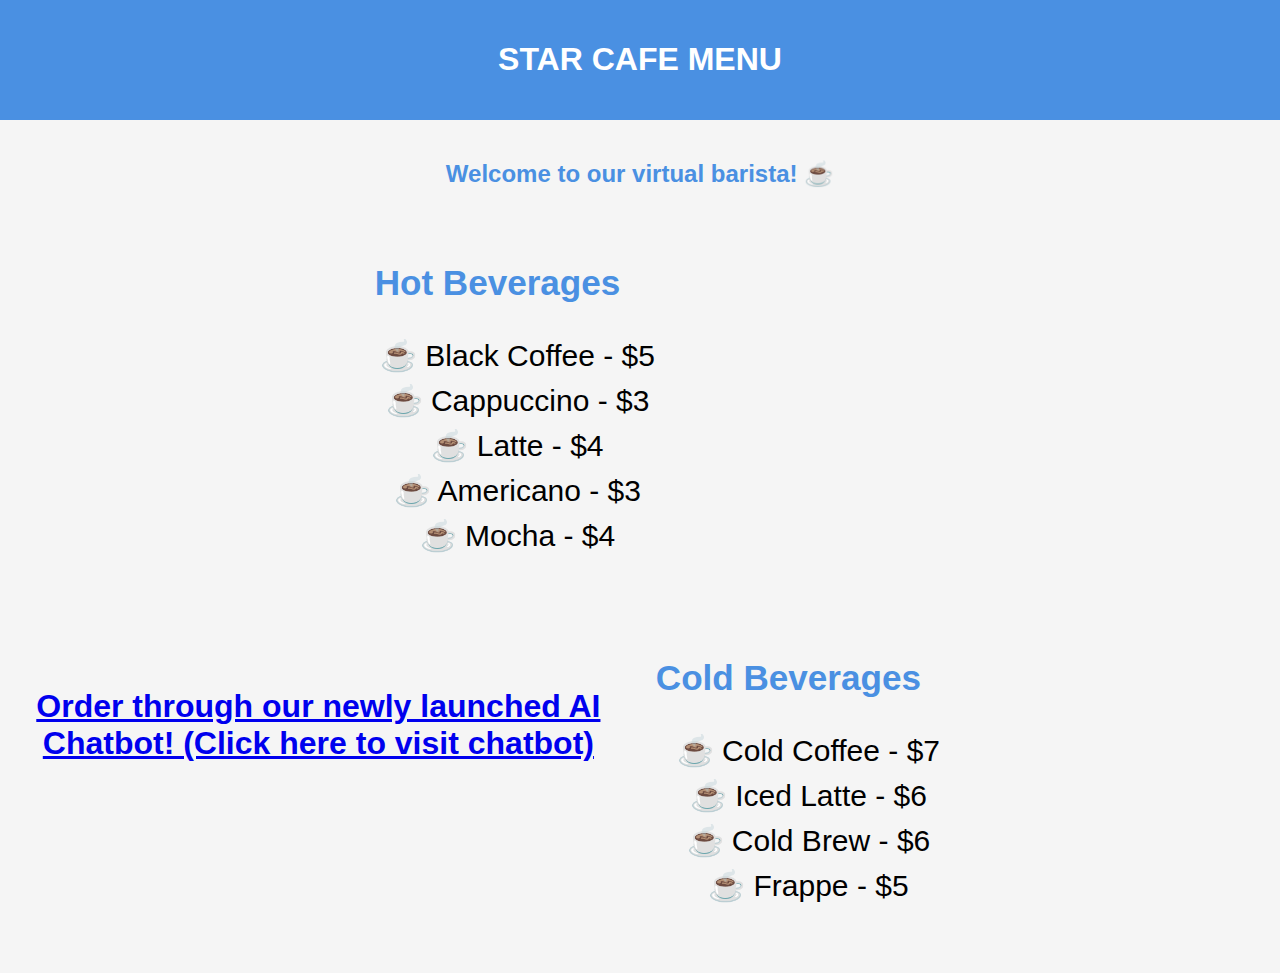
<file: templates/cafe-menu.html>
<!DOCTYPE html>
<html lang="en">
<head>
    <meta charset="UTF-8">
    <meta name="viewport" content="width=device-width, initial-scale=1.0">
    <title>STAR CAFE</title>
    <style>
      /* Overall layout */
      body {
          font-family: sans-serif;
          margin: 0;
          display: flex;
          flex-direction: column;
      }

      /* Chat container */
      .chat-container {
          flex-direction: column;
          overflow-y: auto;
          margin: 0 20px 20px 20px;
          border: 1px solid #ddd;
          padding: 10px;
          border-radius: 5px;
      }

      /* Individual messages */
      .message {
          margin-bottom: 10px;
      }

      .user-message {
          text-align: right;
          background-color: #eee;
          padding: 5px 10px;
          border-radius: 5px;
          display: inline-block;
      }

      .bot-message {
          text-align: left;
          background-color: #f8f8f8;
          padding: 5px 10px;
          border-radius: 5px;
          display: inline-block;
      }

      /* Input field */
      .input-container {
          text-align: center;
          margin-top: 10px;
      }

      .input-field {
          flex: 1;
          padding: 5px 10px;
          border: 1px solid #ddd;
          border-radius: 5px;
      }

      .send-button {
          padding: 5px 10px;
          background-color: #4CAF50;
          color: white;
          border: none;
          border-radius: 5px;
          cursor: pointer;
      }
  </style>
</head>
<body style="background-color: #f5f5f5; font-family: sans-serif;">
    <header style="text-align: center; padding: 20px; background-color: #4a90e2; color: white;">
        <h1>STAR CAFE MENU</h1>
    </header>

    <main style="padding: 20px;">
      <h2 style="text-align: center; color: #4a90e2;">Welcome to our virtual barista! ☕</h2>
      <div style="font-size: 30px; margin:10px;text-align: center; margin-left: 300px; margin-right: 300px; margin-bottom: 20px;">
        <div style="border-radius: 10px; padding: 20px; float:left;">
            <h3 style="color: #4a90e2;">Hot Beverages</h3>

            <ul style="list-style-type: none;">
                <li style="margin-bottom: 10px ;">☕ Black Coffee - $5</li>
                <li style="margin-bottom: 10px ;">☕ Cappuccino - $3</li>
                <li style="margin-bottom: 10px ;">☕ Latte - $4</li>
                <li style="margin-bottom: 10px ;">☕ Americano - $3</li>
                <li style="margin-bottom: 10px ;">☕ Mocha - $4</li>
            </ul>
        </div>
        <div style="border-radius: 10px; padding: 20px; float: right;">
          <h3 style="color: #4a90e2;">Cold Beverages</h3>
          <ul style="list-style-type: none;">
              <li style="margin-bottom: 10px ;">☕ Cold Coffee - $7</li>
              <li style="margin-bottom: 10px ;">☕ Iced Latte - $6</li>
              <li style="margin-bottom: 10px ;">☕ Cold Brew - $6</li>
              <li style="margin-bottom: 10px ;">☕ Frappe - $5</li>
          </ul>
        </div>
      </div>
      <!-- <div style="margin-top: 500px ;">
          <div class="chat-container" id="chat-container">
          </div>
            <div class="input-container">
                <input type="text" id="user-input" class="input-field" placeholder="Ask me anything">
                <div style="height: 10px;"></div>
                <button id="send-button" class="send-button">Send</button>
            </div>

            <script>
                const userInput = document.getElementById('user-input');
                const sendButton = document.getElementById('send-button');
                const chatContainer = document.getElementById('chat-container');

                sendButton.addEventListener('click', async () => {
                    const userMessage = userInput.value.trim();
                    if (!userMessage) {
                        return;
                    }

                    userInput.value = ''; // Clear input field

                    // Create user message element
                    const userMessageElement = document.createElement('div');
                    userMessageElement.classList.add('message', 'user-message');
                    userMessageElement.textContent = userMessage;
                    chatContainer.appendChild(userMessageElement);

                    // Send user message to your Python API using fetch
                    const response = await fetch('http://192.168.1.3:5000/ask/'+userMessage, {
                        method: 'GET',
                        headers: {
                            'Content-Type': 'application/json'
                        },
                    });

                    if (response.ok) {
                        const data = await response.json();
                        const botMessageElement = document.createElement('div');
                        botMessageElement.classList.add('message', 'bot-message');
                        botMessageElement.textContent = data.message;
                        chatContainer.appendChild(botMessageElement);
                    } else {
                        // Handle API error gracefully
                        const errorMessageElement = document.createElement('div');
                        errorMessageElement.classList.add('message', 'error-message');
                        errorMessageElement.textContent = 'An error occurred. Please try again later.';
                        chatContainer.appendChild(errorMessageElement);
                    }
                });
            </script>
      </div> -->
      <div style="text-align: center; margin-top: 500px;">
        <h1>
        <a href="https://www.google.com">Order through our newly launched AI Chatbot! (Click here to visit chatbot)</a>
        </h1>
      </div>
    </main>
</body>
</html>
</file>
